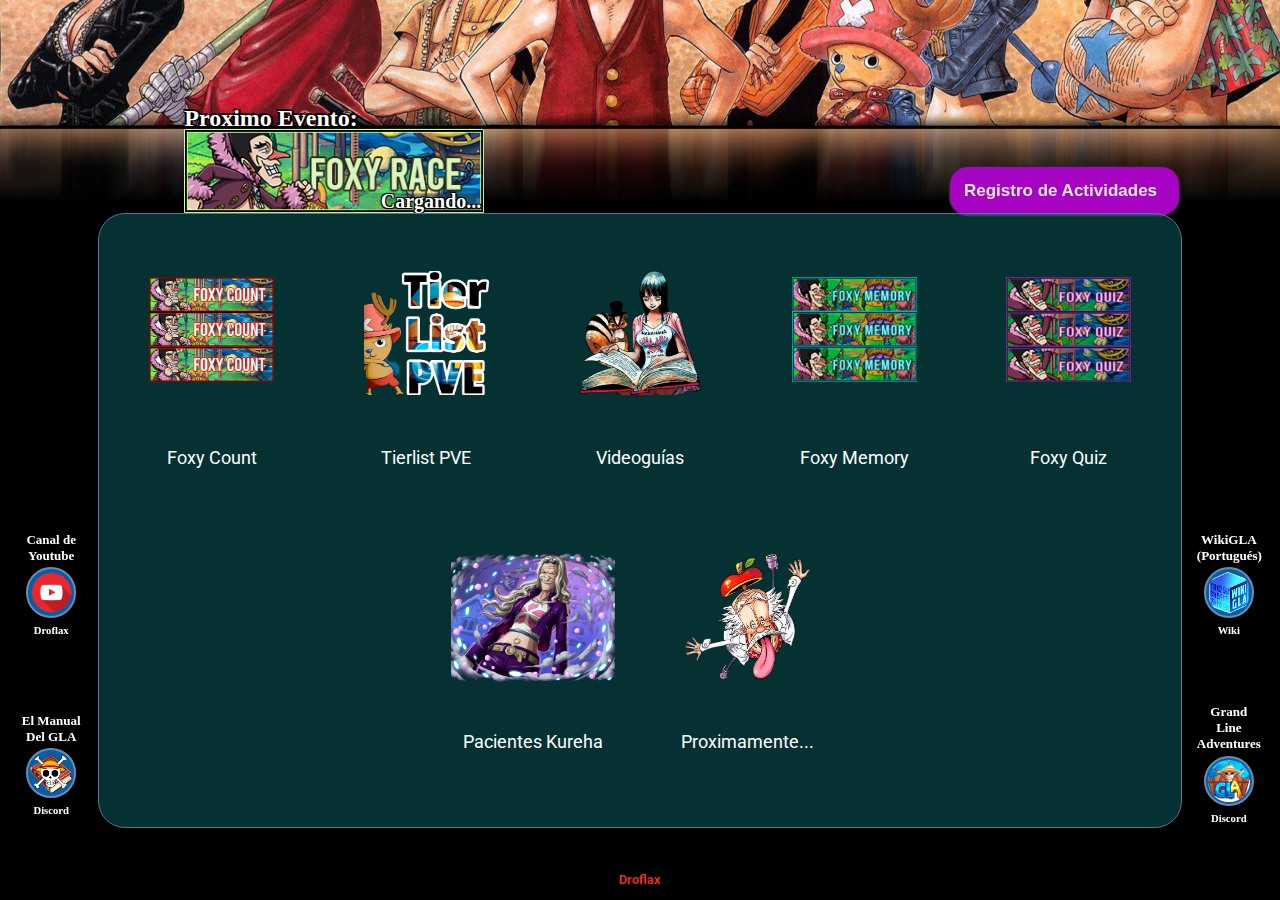
<file: index.html>
<!DOCTYPE html>
<html lang="es">

<head>
    <meta charset="UTF-8">
    <meta name="viewport" content="width=device-width, initial-scale=1.0">
    <title>El Manual del GLA</title>
    <link rel="icon" href="Img/ico.ico" type="image/x-icon">
    <link rel="stylesheet" href="css/index.min.css?v=1.3">
    <link rel="stylesheet" href="https://fonts.googleapis.com/css2?family=Material+Symbols+Sharp:opsz,wght,FILL,GRAD@20..48,100..700,0..1,-50..200" />
</head>

<body>
    <div class="background">
        <div class="event-container">
            <h2 class="event-title">Proximo Evento:</h2>
            <img id="event-image" class="event-image" src="Img/main/Event_race.png" alt="Evento">
            <div id="event-time" class="time-remaining">Cargando...</div>
        </div>

        <!-- Botón para abrir el modal -->
        <button id="registro-actividad">Registro de Actividades</button>

        <div id="overlay" class="overlay" style="display: none;" onclick="cerrarModal()"></div>

        <!-- Modal -->
        <div id="modal-cuentas" class="modal" role="dialog" aria-labelledby="modal-title" aria-hidden="true">
            <div class="modal-content">
                <button class="close"><i class="fa-solid fa-xmark"></i></button>
                <h2 id="modal-title">Cuentas</h2>
                <div id="account-list"></div>
                <button id="add-new-account">Agregar una cuenta</button>
            </div>
        </div>

        <!-- Modal -->
        <div id="modal-registro" class="modal" role="dialog" aria-labelledby="modal-title" aria-hidden="true">
            <div class="modal-content">
                <button class="close2"><i class="fa-solid fa-xmark"></i></button>
                <h2 id="modal-title">Agregar Cuenta</h2>
                <input id="account-name" type="text" placeholder="Nombre de cuenta">
                <div id="account-icons">
                    <p id="select-icon-title">Seleccionar Ícono</p>
                    <img id="selected-icon" src="Img/count/Medals/NoCategory.png" alt="Ícono seleccionado">
                </div>
                <button id="add-account">Agregar Cuenta</button>
            </div>
        </div>
        <div id="image-gallery" style="display: none;"></div>

        <!-- Modal Diamantes-->
        <div id="modal-diamantes" class="modal" role="dialog" aria-labelledby="modal-title" aria-hidden="true">
            <button class="close3"><i class="fa-solid fa-xmark"></i></button>
            <div id="diamante-icons">
                <div class="personaje-diamante" id="kuma">
                    <img id="diamante-icon" src="Img/count/Medals/Kuma.png">
                    <p id="contador">0/5</p>
                    <p id="diamante-title">Kuma</p>
                </div>
                <div class="personaje-diamante" id="boa">
                    <img id="diamante-icon" src="Img/count/Medals/Hancock.png">
                    <p id="contador">0/5</p>
                    <p id="diamante-title">Boa Hancock</p>
                </div>
                <div class="personaje-diamante" id="kizaru">
                    <img id="diamante-icon" src="Img/count/Medals/Kizaru.png">
                    <p id="contador">0/5</p>
                    <p id="diamante-title">Kizaru</p>
                </div>
                <div class="personaje-diamante" id="doflamingo">
                    <img id="diamante-icon" src="Img/count/Medals/Doflamingo.png">
                    <p id="contador">0/5</p>
                    <p id="diamante-title">Doflamingo</p>
                </div>
                <div class="personaje-diamante" id="mihawk">
                    <img id="diamante-icon" src="Img/count/Medals/Mihawk.png">
                    <p id="contador">0/5</p>
                    <p id="diamante-title">Mihawk</p>
                </div>
                <div class="personaje-diamante" id="ivankov">
                    <img id="diamante-icon" src="Img/count/Medals/Ivankov.png">
                    <p id="contador">0/5</p>
                    <p id="diamante-title">Ivankov</p>
                </div>
                <!--div class="personaje-diamante" id="enel">
                    <img id="diamante-icon" src="Img/count/Medals/Enel.png">
                    <p id="contador">0/5</p>
                    <p id="diamante-title">Enel</p>
                </div-->
                <div class="personaje-diamante" id="jinbe">
                    <img id="diamante-icon" src="Img/count/Medals/Jinbe.png">
                    <p id="contador">0/5</p>
                    <p id="diamante-title">Jinbe</p>
                </div>
                <div class="personaje-diamante" id="barbanegra">
                    <img id="diamante-icon" src="Img/count/Medals/Barbanegra.png">
                    <p id="contador">0/5</p>
                    <p id="diamante-title">Barba Negra</p>
                </div>
                <div class="personaje-diamante" id="shanks">
                    <img id="diamante-icon" src="Img/count/Medals/Shanks.png">
                    <p id="contador">0/5</p>
                    <p id="diamante-title">Shanks</p>
                </div>
            </div>
            <div id="oros-icons">
                <div id="personaje-oros">
                    <img id="oros-icon" src="Img/count/Medals/NoCategory.png">
                    <p id="contador-medallas">0/540</p>
                    <p id="oros-title">Random</p>
                    <div class="range">
                        <span class="material-symbols-sharp">expand_circle_down</span>
                        <span class="material-symbols-sharp">expand_circle_up</span>
                    </div>
                    <div class="tier">
                        <img id="star" src="Img/main/stargold.png">
                        <img id="star" src="Img/main/stargold.png">
                        <img id="star" src="Img/main/stargold.png">
                        <img id="star" src="Img/main/stargold.png">
                        <img id="star" src="Img/main/stargold.png">
                    </div>
                </div>
                
            </div>
        </div>


        <!-- Espacio para mostrar detalles de la cuenta seleccionada -->
        <div id="activity-details"></div>
        <button id="btn-agregar-actividad" style="display: none;">Agregar Actividad</button>
        <button id="btn-pj-diamante" style="display: none;">Desbloqueo PJ Diamante</button>

        

        <div class="main">
            <div class="search-bar">
                <a class="cont"  id="foxycount" href="foxycount.html">
                    <p class="title">Foxy Count</p>
                </a>
                <a class="cont"  id="tierlist" href="https://tiermaker.com/list/video-games/tierlist-personajes-pve-gla---manual-del-gla-16207796/4453626">
                    <p class="title">Tierlist PVE</p>
                </a>
                <a class="cont" id="guia" href="https://www.youtube.com/watch?v=PdLmrWxmLEQ&list=PLRXluPURcPVOyUM1NKeBkp0Y49S4CPGu7">
                    <p class="title">Videoguías</p>
                </a>
                <a class="cont" id="foxymemory" href="foxymemory.html">
                    <p class="title">Foxy Memory</p>
                </a>
                <a class="cont" id="foxyquiz" href="foxyquiz.html">
                    <p class="title">Foxy Quiz</p>
                </a>
                <a class="cont" id="kureha" href="kureha.html">
                    <p class="title">Pacientes Kureha</p>
                </a>
                <div class="cont" id="futuro">
                    <p class="title">Proximamente...</p>
                </div>
            </div>
        </div>
    </div>
    <div class="enlaces izq">
        <a class="contEnlaces" href="https://discord.gg/invite/eKZaYBKd3W">
            <h2>El Manual Del GLA</h2>
            <img src="Img/main/MainImages/Icono.png" alt="El Manual del GLA">
            <p>Discord</p>
        </a>
        <a class="contEnlaces" href="https://www.youtube.com/@Droflax/videos">
            <h2>Canal de Youtube</h2>
            <img src="Img/main/MainImages/youtube.png" alt="El Manual del GLA">
            <p>Droflax</p>
        </a>
    </div>
    <div class="enlaces der">
        <a class="contEnlaces" href="https://discord.gg/grandlineadventures">
            <h2>Grand Line Adventures</h2>
            <img src="Img/main/MainImages/GLA.png" alt="El Manual del GLA">
            <p>Discord</p>
        </a>
        <a class="contEnlaces" href="https://wiki.gla.com.br/index.php">
            <h2>WikiGLA (Portugués)</h2>
            <img src="Img/main/MainImages/wiki.png" alt="El Manual del GLA">
            <p>Wiki</p>
        </a>
    </div>
    <a class="firma" href="https://www.youtube.com/@Droflax/videos">
        <p>Droflax</p>
    </a>
</body>
<script src="js/index.min.js"></script>
<script src="js/chars.min.js"></script>
</html>
</file>
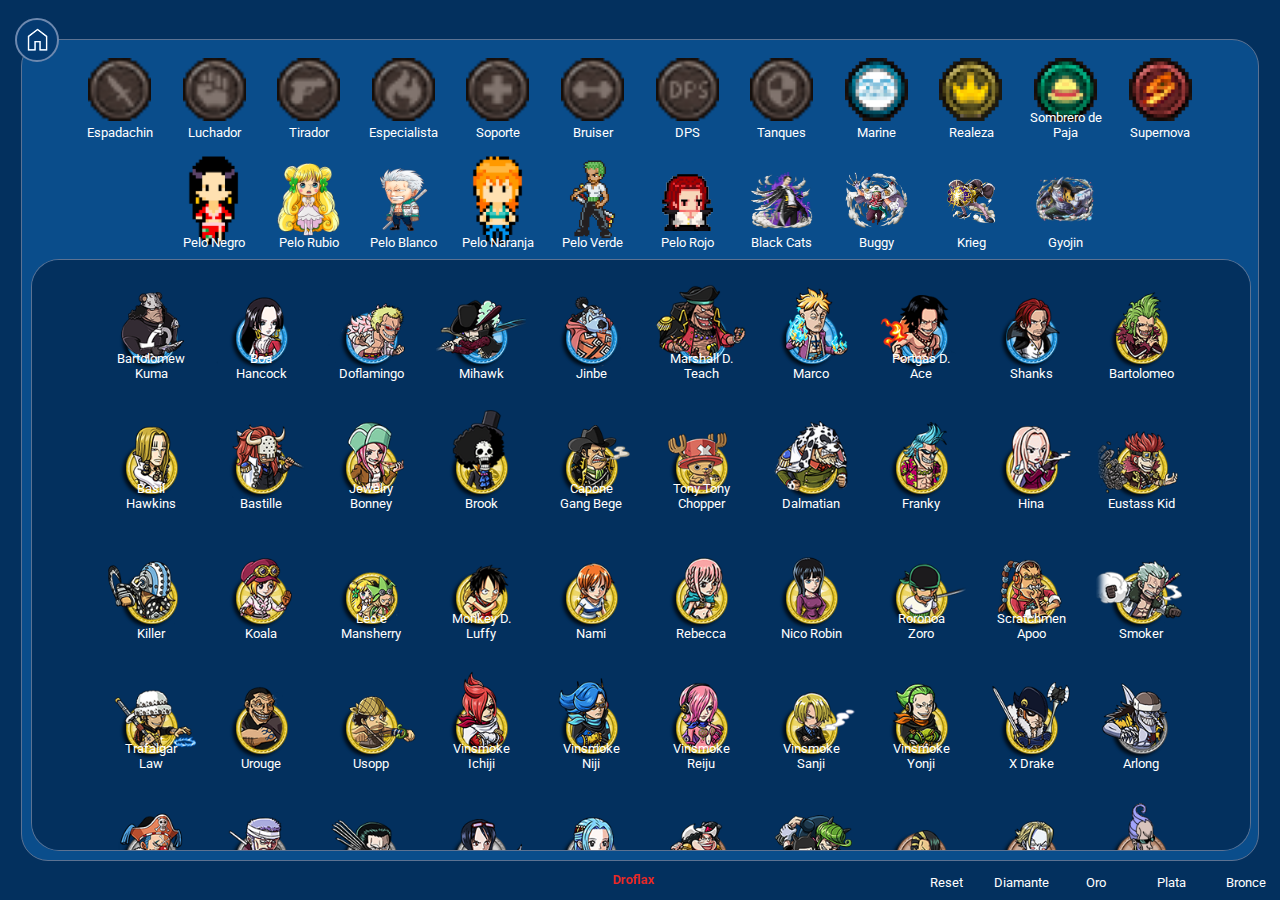
<file: foxycount.html>
<!DOCTYPE html>
<html lang="es">

<head>
    <meta charset="UTF-8">
    <meta name="viewport" content="width=device-width, initial-scale=1.0">
    <title>Foxy Count</title>
    <link rel="icon" href="Img/ico.ico" type="image/x-icon">
    <link rel="stylesheet" href="css/foxycount.min.css?v=1.1">
    <link rel="stylesheet" href="https://fonts.googleapis.com/css2?family=Material+Symbols+Sharp:opsz,wght,FILL,GRAD@20..48,100..700,0..1,-50..200" />
</head>

<body>
    <div class="background">
        <div class="main">
            <div class="rot-bt">
                <span class="material-symbols-sharp" style="color: white;">
                    home
                </span>
            </div>
            <div class="tier-container">
                <div id="reset-button" class="cont" onclick="resetRanges()"><p class="title">Reset</p></div>
                <div class="cont range" id="diamante">
                    <p class="title">Diamante</p>
                </div>
                <div class="cont range" id="oro">
                    <p class="title">Oro</p>
                </div>
                <div class="cont range" id="plata">
                    <p class="title">Plata</p>
                </div>
                <div class="cont range" id="bronce">
                    <p class="title">Bronce</p>
                </div>
            </div>
            <div class="search-bar">
                <div class="cont"  id="espadachin">
                    <p class="title">Espadachin</p>
                </div>
                <div class="cont"  id="luchador">
                    <p class="title">Luchador</p>
                </div>
                <div class="cont" id="tirador">
                    <p class="title">Tirador</p>
                </div>
                <div class="cont" id="especialista">
                    <p class="title">Especialista</p>
                </div>
                <div class="cont"  id="soporte">
                    <p class="title">Soporte</p>
                </div>
                <div class="cont" id="bruiser">
                    <p class="title">Bruiser</p>
                </div>
                <div class="cont"  id="dps">
                    <p class="title">DPS</p>
                </div>
                <div class="cont"  id="tanque">
                    <p class="title">Tanques</p>
                </div>
                <div class="cont"  id="marine">
                    <p class="title">Marine</p>
                </div>
                <div class="cont"  id="realeza">
                    <p class="title">Realeza</p>
                </div>
                <div class="cont"  id="mugiwara">
                    <p class="title">Sombrero de Paja</p>
                </div>
                <div class="cont"  id="supernova">
                    <p class="title">Supernova</p>
                </div>
                <div class="cont"  id="pelonegro">
                    <p class="title">Pelo Negro</p>
                </div>
                <div class="cont"  id="pelorubio">
                    <p class="title">Pelo Rubio</p>
                </div>
                <div class="cont"  id="peloblanco">
                    <p class="title">Pelo Blanco</p>
                </div>
                <div class="cont"  id="pelonaranja">
                    <p class="title">Pelo Naranja</p>
                </div>
                <div class="cont"  id="peloverde">
                    <p class="title">Pelo Verde</p>
                </div>
                <div class="cont"  id="pelorojo">
                    <p class="title">Pelo Rojo</p>
                </div>
                <div class="cont"  id="blackcats">
                    <p class="title">Black Cats</p>
                </div>
                <div class="cont"  id="buggy">
                    <p class="title">Buggy</p>
                </div>
                <div class="cont"  id="armada">
                    <p class="title">Krieg</p>
                </div>
                <div class="cont"  id="gyojin">
                    <p class="title">Gyojin</p>
                </div>
            </div>
            <div class="chars-container">
                <div class="chars">

                </div>
            </div>
        </div>
    </div>
    <div class="firma" onclick="location.href='https://www.youtube.com/@Droflax/videos';">
        <p>Droflax</p>
    </div>
</body>
<script src="js/foxycount.min.js"></script>
</html>
</file>
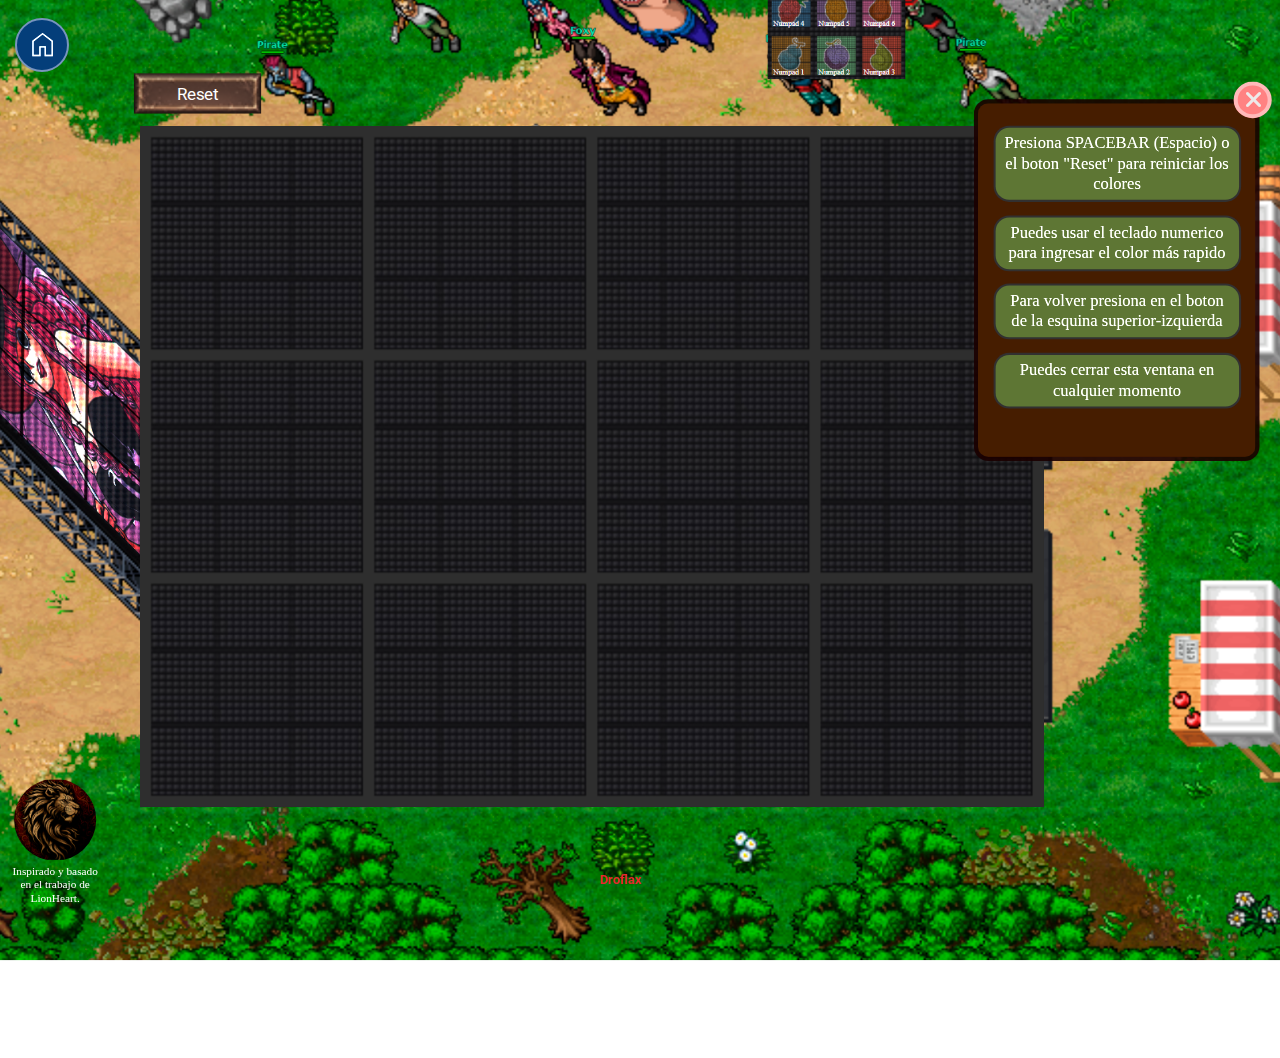
<file: foxymemory.html>
<!DOCTYPE html>
<html lang="en">

<head>
    <meta charset="UTF-8">
    <meta name="viewport" content="width=device-width, initial-scale=1.0">
    <title>Foxy Memory</title>
    <link rel="icon" href="Img/ico.ico" type="image/x-icon">
    <link rel="stylesheet" href="css/foxymemory.min.css?v=1.1">
    <link rel="stylesheet" href="https://fonts.googleapis.com/css2?family=Material+Symbols+Sharp:opsz,wght,FILL,GRAD@20..48,100..700,0..1,-50..200" />
</head>

<body>
    <div class="background">
        <div class="container">
            <div class="rot-bt">
                <span class="material-symbols-sharp" style="color: white;">
                    home
                </span>
            </div>
            <div class="bg-img">
                <img id="reference-img" src="Img/memory/reference.png">
                <div class="main-memory">
                    <div class="main-grid" id="squares-container">
                    </div>
                    <div class="bt-div">
                        <a>Reset</a>
                    </div>
                </div>
                <div class="guide">
                    <button id="close-button"><i class="fa-solid fa-xmark"></i></button>
                    <p>Presiona SPACEBAR (Espacio) o el boton "Reset" para reiniciar los colores</p>
                    <p>Puedes usar el teclado numerico para ingresar el color más rapido</p>
                    <p>Para volver presiona en el boton de la esquina superior-izquierda</p>
                    <p>Puedes cerrar esta ventana en cualquier momento</p>
                </div>
                <a class="lionheart">
                    <img onclick="location.href='https://lionheartgla.github.io/Gla-Database/index.html';" src="Img/main/MainImages/LionHeart.png">
                    <p>Inspirado y basado en el trabajo de LionHeart.</p>
                </a>
            </div>
        </div>
    </div>
    <div class="firma" onclick="location.href='https://www.youtube.com/@Droflax/videos';">
        <p>Droflax</p>
    </div>
    <script src="js/foxymemory.min.js"></script>
</body>

</html>
</file>
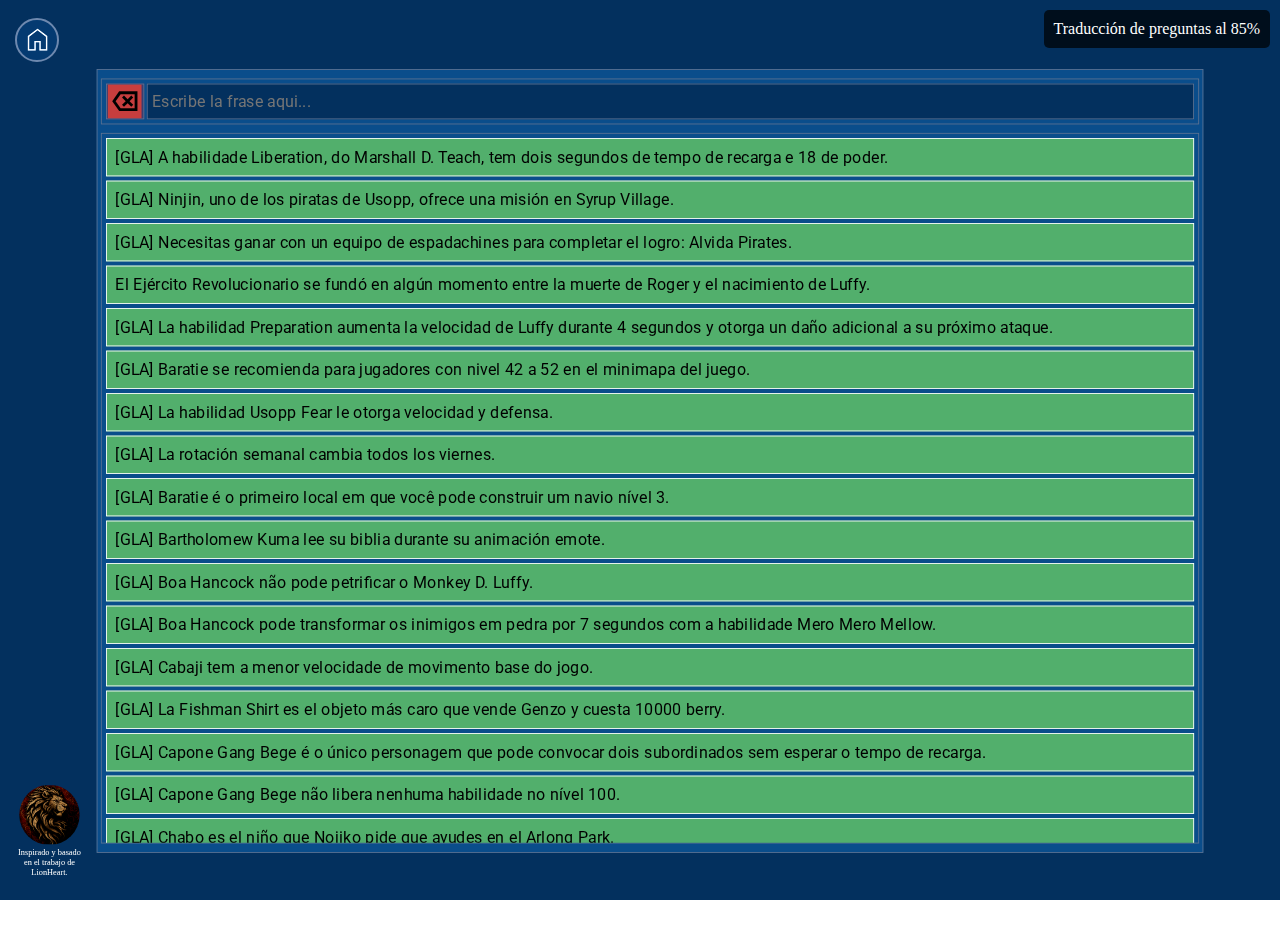
<file: foxyquiz.html>
<!DOCTYPE html>
<html lang="en">

<head>
    <meta charset="UTF-8">
    <meta name="viewport" content="width=device-width, initial-scale=1.0">
    <title>Foxy Quiz</title>
    <link rel="stylesheet" href="css/foxyquiz.min.css?v=1.1">
    <link rel="icon" href="Img/ico.ico" type="image/x-icon">
    <link rel="stylesheet" href="https://fonts.googleapis.com/css2?family=Material+Symbols+Sharp:opsz,wght,FILL,GRAD@20..48,100..700,0..1,-50..200" />
</head>

<body>
    <div class="background">
        <div class="container">
            <div class="rot-bt">
                <span class="material-symbols-sharp" style="color: white;">
                    home
                </span>
            </div>
            <div class="quiz">
                <div class="quiz-input-box">
                    <div class="erase-bt">
                        <span class="material-symbols-sharp backspace">
                            backspace
                        </span>
                    </div>
                    <input class="quiz-input" type="text" placeholder="Escribe la frase aqui...">
                </div>
                <div class="quiz-container">

                </div>
            </div>
            <a class="lionheart">
                <img onclick="location.href='https://lionheartgla.github.io/Gla-Database/index.html';" src="Img/main/MainImages/LionHeart.png">
                <p>Inspirado y basado en el trabajo de LionHeart.</p>
            </a>
        </div>
    </div>
    <div class="firma" onclick="location.href='https://www.youtube.com/@Droflax/videos';">
        <p>Droflax</p>
    </div>
    <script src="js/foxyquiz.min.js?v=1.2"></script>
</body>
</html>
</file>
<file: css/index.min.css>
@import url(https://fonts.googleapis.com/css2?family=Roboto:ital,wght@0,100;0,300;0,400;0,500;0,700;0,900;1,100;1,300;1,400;1,500;1,700;1,900&display=swap);@import url(https://cdnjs.cloudflare.com/ajax/libs/font-awesome/6.0.0-beta3/css/all.min.css);#activity-details,#modal-diamantes{position:fixed;background-color:#633b28;transition:transform .3s,opacity .3s;opacity:0;top:20%;display:flex!important;gap:30px;padding:10px}#btn-agregar-actividad,#btn-pj-diamante{z-index:9999;position:absolute!important}#add-account:hover,#add-new-account:hover,#btn-agregar-actividad:hover,#btn-pj-diamante:hover,#selected-icon:hover{filter:brightness(1.1)}.firma,p#contador{font-weight:bolder}.background,.cont{background-repeat:no-repeat}#oros-title,#star,.cont,.event-image,.event-title,.range span,.time-remaining,p#contador{user-select:none}:root{--background:#03305e;--border:#5c7292;--foreground:#0a4d8b}body,html{width:100svw;height:100svh;margin:0}.background{background-color:#000;width:100%;display:flex;justify-content:center;align-items:center}#activity-details{right:0;width:40%;height:65%;border:2px solid #3f3327;transform:translateX(100%);z-index:9999;border-radius:11px;flex-wrap:wrap;justify-content:space-between;overflow-y:auto;scrollbar-width:thin;scrollbar-color:#888 #f0f0f0}#modal-diamantes{left:0;width:80%;height:80%;border:2px solid #3f3327;transform:translateY(100%);position-area:center;z-index:9999;border-radius:11px;flex-wrap:wrap;max-width:unset;max-height:unset;flex-direction:row}.bordeCont{border:1px solid #fff;border-radius:1vw;background-color:#0d66b9}.contador-left,p#contador,p.contador-medallas{background-color:rgba(0,0,0,.75);text-align:center}#modal-diamantes.show{transform:translateY(-11%);opacity:1}.personaje-diamante{width:6.3vw;position:relative;height:7.709vw}.delete-icon,.modal,.overlay{position:fixed}#personaje-oros{width:5.5vw;position:relative;margin:.4vw;padding-inline:0.35vw;height:7.709vw;margin-block:0.3vw}div#oros-icons{width:80%;display:flex;flex-wrap:wrap;flex-direction:row;justify-content:center;max-height:-webkit-fill-available;overflow-y:auto;align-content:flex-start}#oros-icons::-webkit-scrollbar{width:8px}#oros-icons::-webkit-scrollbar-thumb{background-color:#888;border-radius:4px}#oros-icons::-webkit-scrollbar-thumb:hover{background-color:#555}#diamante-icons{width:16%;border-right:2px solid #bc8f8f;display:flex;flex-wrap:wrap}#diamante-title,#oros-title{text-align:center;margin-block:0}p#contador{position:absolute;bottom:-22%;font-size:1.2vw;position-area:center;width:2vw;border-radius:.5vw}.contador-container{display:flex;align-items:center;justify-content:center}.contador-left{width:25px;z-index:9999;color:#fff;font-size:.8vw;place-self:center;border:1px solid #fff;border-radius:.3vw}.contador-left[type=number]::-webkit-inner-spin-button,.contador-left[type=number]::-webkit-outer-spin-button{-webkit-appearance:none;margin:0}.contador-left[type=number]{-moz-appearance:textfield}p.contador-medallas{position:absolute;bottom:-47%;font-size:.9vw;font-weight:bolder;position-area:center;width:3.7vw;border-radius:.5vw}.range span{cursor:pointer}.personaje-diamante:hover{scale:1.05;cursor:pointer}#activity-details::-webkit-scrollbar{width:4px}.delete-icon{cursor:pointer;translate:-27px -8px;font-size:1vw}.firma,.title{font-family:Roboto,sans-serif;font-size:.8rem}.delete-icon:hover{scale:1.1}#activity-details::-webkit-scrollbar-track{background:#f0f0f0}#activity-details::-webkit-scrollbar-thumb{background:#888;border-radius:3px}#activity-details::-webkit-scrollbar-thumb:hover{background:#555}.activity-item{margin-left:1vw;margin-top:1vw}.activity-item img:hover{cursor:pointer;filter:brightness(1.05)}.activity-item img{width:303px;height:100px;box-shadow:0 0 0 5px #0e0e0e}.account-item.selected{border:2px solid #3498db;box-shadow:inset 0 4px 6px rgba(0,0,0,.1);background-color:#967d61;transform:translateY(2px);transition:.3s}.modal.hidden{display:none}#btn-agregar-actividad{right:9%;bottom:5%!important}#btn-pj-diamante{left:77%;top:11.7%!important;height:3vw}.modal.slide-left{transform:translateX(-66.5%)}.modal.slide-ultraleft{transform:translateX(-235%)}#activity-details.show{transform:translateX(-21.5%);opacity:1}.overlay{top:0;left:0;width:100%;height:100%;background-color:rgba(0,0,0,.6);display:flex;justify-content:center;align-items:center;z-index:1000}.close3{right:-1%!important}#image-gallery{padding:10px;background-color:#1196b4;border:1px solid #ccc;position:absolute;z-index:100000;width:70%;text-align:center;border-radius:50px}#add-account,#add-new-account,#btn-agregar-actividad,#btn-pj-diamante{color:#f0f8ff;font-family:sans-serif;font-size:16px;font-weight:700;text-transform:uppercase;padding:14px 21px;cursor:pointer;border:0;margin-top:.5%;border-radius:50px;transition:.2s linear;-webkit-transition:.2s linear;-moz-transition:.2s linear;position:relative;bottom:0;background:#04a8bf;box-shadow:0 5px 0 #0491a5}#add-account:active,#add-new-account:active,#btn-agregar-actividad:active,#btn-pj-diamante:active{bottom:-5px;box-shadow:0 0 0 #0491a5,inset 0 0 5px rgba(0,0,0,.4)}#image-gallery img:hover,#selected-icon:hover,.account-item:hover{box-shadow:inset 0 4px 6px rgba(0,0,0,.1);background-color:#967d6180}#selected-icon{width:140px;margin:3%}#account-name{font-size:18px}#selected-icon:hover{cursor:pointer;transition:.3s}#image-gallery img{width:90px;border:2px solid transparent}#image-gallery img:hover{border-color:#007bff;transition:.1s}#select-icon-title{margin-bottom:-3px}.modal{display:none;z-index:9999;min-width:16vw;transition:transform .3s,opacity .3s;opacity:1;border:2px solid #3f3327;background-color:#633b28;max-width:38vw;border-radius:11px;top:41%;max-height:65vh;color:#f0f8ff}#account-list,.account-item,.cont,.contEnlaces,.enlaces,.header,.main,.range,.search-bar,.tier{display:flex}.modal-registro .modal{min-width:14vw}.modal-content{padding:20px;text-align:center;border-radius:6px}.close,.close2,.close3{background-color:#ff7676;border:none;color:#fff;padding-block:0.4vw;padding-inline:0.6vw;border-radius:50%;cursor:pointer;position:absolute;right:-3%;top:-3%;box-shadow:0 0 0 3px #ffa9a9}.close2:hover,.close3:hover,.close:hover{scale:1.05;cursor:pointer;filter:brightness(.9)}.close i,.close2 i,.close3 i{font-size:1.4vw}#account-list{margin-top:10px;flex-direction:row;flex-wrap:wrap;justify-content:space-around;width:27vw}.account-item{align-items:center;cursor:pointer;justify-content:space-between;margin-bottom:20px;width:12vw}.account-item:hover{transition:.3s}#registro-actividad{display:inline-block;border-radius:18px;background-color:#b803d9;border:none;color:#fff;font-size:17px;padding:19px;width:241px;transition:.5s;cursor:pointer;margin:5px;position:absolute;right:8%;top:19%;font-weight:600;text-align:left;filter:brightness(.9);box-shadow:0 0 0 1.5px #2d2c2c}#registro-actividad:hover{filter:brightness(1.1);cursor:pointer}#registro-actividad:after{content:'\00bb';position:absolute;opacity:0;top:32%;right:-20px;transition:.5s}#registro-actividad:hover:after{opacity:1;right:9px}.account-item img{width:100px}.ticket-icon{margin-left:auto;cursor:pointer}.trash-icon{cursor:pointer;margin-left:8px}.cont{margin-block:2vh;flex-direction:column;align-items:center;background-position:center;justify-content:flex-end;height:26vh;width:12.8vw;background-size:76%;margin-inline:0.7vw;margin:2%;background-position-y:33%}.cont:hover{transform:scale(1.05);cursor:pointer}.contEnlaces:hover,.firma:hover{transform:scale(1.1)}.search-bar{flex-wrap:wrap;align-items:center;justify-content:center;gap:10px}.cont p{font-size:1.4rem}.main{background-color:#0c818760;width:83%;height:67%;margin-bottom:-11%;margin-right:0;border:1px solid var(--border);border-radius:3vh;flex-direction:column;padding:0 10px 10px;gap:10px;z-index:999}.header{position:absolute;height:88%;width:100%;top:-22.2%;z-index:99;align-items:center;flex-direction:column}.tier{justify-content:center}.range{position:absolute;position-area:center;bottom:-47%;width:-webkit-fill-available;justify-content:space-between}#star{width:1vw;height:1vw;margin-top:.1vw}.header img{max-width:100%;max-height:100%;object-fit:fill}.title{color:#fff;margin:0;text-align:center}.firma{position:fixed;color:#eb2929;bottom:0;width:100%;text-align-last:center;cursor:pointer}.event-title,.time-remaining{color:#fff;position:absolute}#foxycount{background-image:url('../Img/main/MainImages/foxycount.png')}#foxymemory{background-image:url('../Img/main/MainImages/foxymemory.png')}#foxyquiz{background-image:url('../Img/main/MainImages/foxyquiz.png')}#tierlist{background-image:url('../Img/main/MainImages/tierlist.png')}#guia{background-image:url('../Img/main/MainImages/guia.png')}#kureha{background-image:url('../Img/main/MainImages/kureha.png');background-size:118%}#futuro{background-image:url('../Img/main/MainImages/futuro.png')}.enlaces{bottom:4%;width:5%;height:52%;z-index:999;flex-direction:column-reverse;position:absolute}.izq{left:1.5%}.der{right:1.5%}.contEnlaces{position:relative;left:0;text-align:center;margin:18% 2% 2%;height:32%;width:75%;filter:brightness(1.2);flex-direction:column;align-items:center;justify-content:center;align-self:center}.contEnlaces:hover{cursor:pointer}.contEnlaces h2{color:#faebd7;font-size:.85em;margin-bottom:21%;width:5vw}.contEnlaces img{width:90%;height:90%;margin:-13% -8% -8%;border:2px solid #5c7292;padding:4%;border-radius:100%;background-color:#007effa1}.contEnlaces p{color:#faebd7;font-weight:700;font-size:.9em;margin-top:15%}a{text-decoration:none}.background{background-image:url('../Img/main/header.jpg');background-size:100%;background-position-y:-178%;height:100%}.event-container{position:absolute;display:flex;text-align:center;left:14.5%;top:17.9%}.event-image{max-width:300px;height:84.38px}.time-remaining{bottom:0;font-size:20px;font-weight:700;border-radius:5px;right:3px;text-shadow:1px 1px 0 #000,-1px -1px 0 #000,1px -1px 0 #000,-1px 1px 0 #000}.event-title{top:-44px;text-shadow:2px 1px 0 #000,-2px -2px 0 #000,2px -1px 0 #000,-1px 1px 0 #000}[type=checkbox]{width:2rem;height:2rem;color:#1e90ff;vertical-align:middle;-webkit-appearance:none;background:#fff;border:0;outline:0;flex-grow:0;border-radius:50%;transition:background .3s;cursor:pointer;translate:6px -47px}[type=checkbox]::before{content:"";color:transparent;display:block;width:inherit;height:inherit;border-radius:inherit;border:0;background-color:transparent;background-size:contain;box-shadow:inset 0 0 0 1px #ccd3d8}[type=checkbox]:checked{background-color:currentcolor}[type=checkbox]:checked::before{box-shadow:none;background-image:url("data:image/svg+xml,%3Csvg xmlns='http://www.w3.org/2000/svg' width='24' height='24' viewBox='0 0 24 24'%3E %3Cpath d='M15.88 8.29L10 14.17l-1.88-1.88a.996.996 0 1 0-1.41 1.41l2.59 2.59c.39.39 1.02.39 1.41 0L17.3 9.7a.996.996 0 0 0 0-1.41c-.39-.39-1.03-.39-1.42 0z' fill='%23fff'/%3E %3C/svg%3E")}[type=checkbox]:hover{filter:brightness(1.15)}@media screen and (max-width:1366px){#activity-details,.modal{background-color:#633b28;transition:transform .3s,opacity .3s;z-index:9999}.contEnlaces{font-size:.74rem;height:33%;width:75%}.background{background-size:100%;background-position-y:-77%}.enlaces{height:32%;margin-bottom:4%;justify-content:space-between}.cont{margin:1.9%}.cont p{font-size:1.1rem}.event-container{left:14.4%;top:14.3%}#registro-actividad{display:inline-block;border-radius:18px;background-color:#b803d9;border:none;color:#fff;font-size:17px;padding:14px;width:229px;transition:.5s;cursor:pointer;margin:5px;position:absolute;right:7.5%;top:18%;font-weight:600;text-align:left;filter:brightness(.9);box-shadow:0 0 0 1.5px #2d2c2c}#registro-actividad:after{content:'\00bb';position:absolute;opacity:0;top:29%;right:-20px;transition:.5s}#registro-actividad:hover:after{opacity:1;right:5px}#account-list{margin-top:10px;display:flex;flex-direction:row;flex-wrap:wrap;justify-content:space-between;width:32vw}.modal.slide-left{transform:translateX(-86.5%)}.account-item{display:flex;align-items:center;cursor:pointer;justify-content:space-between;margin-bottom:20px;width:15.5vw}.modal{display:none;position:fixed;min-width:16vw;opacity:1;border:2px solid #3f3327;max-width:38vw;border-radius:11px;top:38%;max-height:65vh;color:#f0f8ff}#image-gallery{padding:10px;background-color:#1196b4;border:1px solid #ccc;position:absolute;z-index:100000;width:70%;height:75%;overflow:auto;text-align:center;border-radius:50px}.close,.close2{background-color:#ff7676;border:none;color:#fff;padding-block:0.4vw;padding-inline:0.7vw;border-radius:50%;cursor:pointer;position:absolute;right:-4%;top:-6%;box-shadow:0 0 0 3px #ffa9a9}.close i,.close2 i{font-size:1.8vw}#activity-details{position:fixed;right:0;width:55%;height:65%;border:2px solid #3f3327;transform:translateX(100%);opacity:0;border-radius:20px;top:18%;display:flex!important;flex-wrap:wrap;justify-content:space-between;padding:10px;gap:30px;overflow-y:auto;scrollbar-width:thin;scrollbar-color:#888 #f0f0f0}#activity-details.show{transform:translateX(-5.5%);opacity:1}#btn-agregar-actividad{z-index:9999;position:absolute!important;right:3.5%;bottom:5%!important}.contEnlaces h2{color:#faebd7;font-size:1.1em;margin-bottom:21%}.contEnlaces img{width:89%;height:9vh;margin:-13% -8% 0;border:2px solid #5c7292;padding:4%;border-radius:100%;background-color:#007effa1}.delete-icon{cursor:pointer;position:fixed;translate:-26px -7px;font-size:1.4vw}}@media (max-width:768px){#activity-details,#image-gallery{padding:10px;height:65%;position:fixed}.enlaces{margin-bottom:3%;justify-content:space-between;flex-direction:row;position:absolute;height:23%;width:47%;max-width:48%}.der{right:1%}.izq{left:1%}.header img{max-width:none;max-height:none}.main{width:100%;height:43%;margin-bottom:-12%;margin-right:0;border:1px solid var(--border);border-radius:unset;display:flex;flex-direction:column;padding:5px;gap:10px;z-index:999}.cont{height:146%;width:27%;background-position-y:12%;background-size:78%}.cont p{font-size:.83rem}.background{background-size:250%;background-position-y:-17%;background-position-x:50%}.contEnlaces{width:42%;font-size:.54rem;height:44%}.contEnlaces h2{width:unset}.event-container{justify-content:center;left:unset;top:12.3%}#registro-actividad{display:inline-block;border-radius:18px;background-color:#b803d9;border:none;color:#fff;font-size:14px;padding:15px;width:191px;transition:.5s;cursor:pointer;margin:5px;position:absolute;right:24%;top:23.1%;font-weight:600;text-align:left;filter:brightness(.9);box-shadow:0 0 0 1.5px #2d2c2c}.modal{max-width:72vw;border-radius:20px;top:33%;max-height:75vh}.close,.close2{padding-block:1.4vw;padding-inline:2.4vw;right:-5%;top:-5%}#account-list{margin-top:10px;display:flex;flex-direction:column;flex-wrap:wrap;width:59vw;align-content:space-between;justify-content:space-around}.account-item{display:flex;align-items:center;cursor:pointer;justify-content:space-between;margin-bottom:20px;width:58vw}.modal.slide-left{transform:translateX(-140%)}#activity-details.show{transform:translateX(-2%);opacity:1}#activity-details{right:0;width:90%;border:2px solid #3f3327;background-color:#633b28;transition:transform .3s,opacity .3s;transform:translateX(100%);opacity:0;z-index:9999;border-radius:20px;top:20%;display:flex!important;flex-wrap:wrap;justify-content:space-between;gap:30px;overflow-y:auto;scrollbar-width:thin;scrollbar-color:#888 #f0f0f0}.close i,.close2 i{font-size:6.4vw}.modal.slide-left .close{transform:translate(89vw,-14vh);scale:1.2}#image-gallery{background-color:#1196b4;border:1px solid #ccc;z-index:100000;width:83%;text-align:center;border-radius:50px;overflow:auto}#image-gallery img{width:61px!important}.delete-icon{cursor:pointer;position:fixed;translate:-28px -6px;font-size:5.4vw}}@media only screen and (min-width:1280px) and (max-width:1280px) and (min-height:1024px) and (max-height:1024px){.background,.cont{background-size:100%}.enlaces{height:25%;margin-bottom:3%;justify-content:space-between}.delete-icon{cursor:pointer;position:fixed;translate:-27px 70px;font-size:1.4vw}.background{background-position-y:-29%;background-image:linear-gradient(rgb(0 0 0 / 12%),rgb(0 0 0 / 57%)),url(../Img/main/header.jpg)}.main{margin-bottom:-17%;justify-content:center}#registro-actividad{top:20.8%}.event-container{left:9.4%;top:17.9%}.cont{background-position-y:45%}.modal.slide-left{transform:translateX(-89.5%)}#activity-details.show{transform:translateX(-5.5%);opacity:1}#activity-details{width:55%;height:65%;justify-content:center;top:14%}.close i,.close2 i{font-size:3vw}.activity-item img{width:275px;height:90px;box-shadow:0 0 0 5px #0e0e0e}.close,.close2{background-color:#ff7676;border:none;color:#fff;padding-block:0.4vw;padding-inline:0.9vw;border-radius:50%;cursor:pointer;position:absolute;right:-5%;top:-6%;box-shadow:0 0 0 3px #ffa9a9}.modal{z-index:9999;min-width:26vw;transition:transform .3s,opacity .3s;opacity:1;border:2px solid #3f3327;background-color:#633b28;max-width:32.5vw;border-radius:20px;top:29%;max-height:65vh;color:#f0f8ff}#account-list{margin-top:10px;display:flex;flex-direction:row;flex-wrap:wrap;justify-content:center;width:30vw}#image-gallery img{width:100px}#select-icon-title{margin-bottom:-3px;font-size:1.6vw}#selected-icon{width:180px;margin:3%}#modal-title{font-size:2.2vw}#account-name{font-size:22px}.account-item{display:flex;align-items:center;cursor:pointer;justify-content:space-between;margin-bottom:20px;width:25.5vw}#image-gallery{border-radius:unset}.contEnlaces h2{width:6vw}}@media (min-width:2560px){.firma{position:fixed;color:#eb2929;font-family:Roboto,sans-serif;bottom:0;width:5%;left:47%;text-align-last:center;font-size:.9vw;font-weight:900;cursor:pointer}.background{background-position-y:-77%}.event-container{top:19.6%;scale:2.1}#registro-actividad{scale:2.1;right:11.3%;top:20.5%;transition:unset}.enlaces{bottom:13%;width:5%;height:38%;scale:1.4;display:flex;z-index:999;flex-direction:column-reverse;position:absolute}.contEnlaces h2{color:#faebd7;font-size:.65vw;margin-bottom:21%;width:5vw}.contEnlaces p{color:#faebd7;font-weight:700;font-size:.6vw;margin-top:15%}.cont p{font-size:1.25vw}#registro-actividad:after{transition:unset;top:31%}#modal-title{font-size:1.5vw;margin-top:.6vw}#add-account,#add-new-account,#btn-agregar-actividad{font-size:.8vw;padding:31px 41px}#account-name{font-size:1.2vw}#select-icon-title{margin-bottom:-3px;font-size:1vw}#selected-icon{width:300px!important;margin-bottom:4%}#image-gallery img{width:228px;border:2px solid transparent}.modal{border-radius:50px}#image-gallery{padding:10px;background-color:#1196b4;border:1px solid #ccc;position:absolute;z-index:100000;width:80%;text-align:center;border-radius:50px}.modal-content{padding:50px}.account-item{margin-bottom:2vw;width:12vw;font-size:1vw}.account-item img{width:165px}.activity-item img{width:640px;height:200px;box-shadow:0 0 0 5px #0e0e0e}[type=checkbox]{width:3rem;height:3rem;translate:25px -95px}.delete-icon{cursor:pointer;position:fixed;translate:-30px -8px;font-size:1.05vw}#activity-details{padding-right:50px;border-radius:1vw}#activity-details.show{transform:translateX(-19.5%);opacity:1}}
</file>
<file: css/foxycount.min.css>
@import url(https://fonts.googleapis.com/css2?family=Roboto:ital,wght@0,100;0,300;0,400;0,500;0,700;0,900;1,100;1,300;1,400;1,500;1,700;1,900&display=swap);.char,.cont,.tier-container .cont{background-repeat:no-repeat;background-position:center;user-select:none}.char,.firma,.title{font-family:Roboto,sans-serif;font-size:.8rem}.char,.cont,.rot-bt{user-select:none}.firma,.rot-bt:hover,.tier-container .cont:hover{cursor:pointer}:root{--background:#03305e;--border:#5c7292;--foreground:#0a4d8b}body,html{width:100svw;height:100svh;margin:0}.background{background-color:var(--background);width:100%;height:100%;display:flex;justify-content:center;align-items:center}.tier-container{position:absolute;right:2%;bottom:10px;display:flex;flex-direction:row;width:20vw;justify-content:space-between}.tier-container .cont{display:flex;flex-direction:column;align-items:center;justify-content:flex-end;height:17px;width:80px;background-size:75%}.char,.main{flex-direction:column}.main{background-color:var(--foreground);width:95%;height:90%;border:1px solid var(--border);border-radius:3vh;display:flex;padding:0 10px 10px;gap:10px}.chars,.chars-container{width:100%;display:flex}.search-bar{display:flex;flex-wrap:wrap;align-items:center;justify-content:center;gap:10px}.search-bar>div:hover{transform:scale(90%);cursor:pointer}.chars-container{height:100%;background-color:var(--background);overflow-y:scroll;box-shadow:0 0 0 1px var(--border);border-radius:3vh;padding:1px}.chars-container::-webkit-scrollbar{width:1vw}.chars-container::-webkit-scrollbar-track{background:var(--background)}.chars-container::-webkit-scrollbar-thumb{background-color:var(--foreground);border-radius:3vh;border:3px solid var(--background)}.chars{height:fit-content;grid-template-columns:repeat(auto-fit,90px);padding:10px;gap:20px;margin-left:10px;justify-content:center;flex-wrap:wrap;flex-direction:row}.char{display:flex;align-items:center;color:#fff;height:110px;width:90px;background-size:contain;justify-content:flex-end}.cont{display:flex;flex-direction:column;align-items:center;justify-content:flex-end;height:130px;width:110px;background-size:75%}#espadachin{background-image:url('../Img/count/Class/Espadachin.png')}#luchador{background-image:url('../Img/count/Class/Luchador.png')}#tirador{background-image:url('../Img/count/Class/Tirador.png')}#especialista{background-image:url('../Img/count/Class/Especialista.png')}#soporte{background-image:url('../Img/count/Class/Soporte.png')}#bruiser{background-image:url('../Img/count/Class/Bruiser.png')}#dps{background-image:url('../Img/count/Class/DPS.png')}#tanque{background-image:url('../Img/count/Class/Tanque.png')}#marine{background-image:url('../Img/count/Class/Marina.png')}#realeza{background-image:url('../Img/count/Class/Realeza.png')}#mugiwara{background-image:url('../Img/count/Class/Mugiwara.png')}#supernova{background-image:url('../Img/count/Class/Supernova.png')}#pelonegro{background-image:url('../Img/count/Hair/PeloNegro.png')}#pelorubio{background-image:url('../Img/count/Hair/PeloRubio.png')}#peloblanco{background-image:url('../Img/count/Hair/PeloBlanco.png')}#pelonaranja{background-image:url('../Img/count/Hair/PeloNaranja.png')}#peloverde{background-image:url('../Img/count/Hair/PeloVerde.png')}#pelorojo{background-image:url('../Img/count/Hair/PeloRojo.gif')}#blackcats{background-image:url('../Img/count/Crew/BlackCats.png')}#buggy{background-image:url('../Img/count/Crew/Buggy.png')}#armada{background-image:url('../Img/count/Crew/Armada.png')}#gyojin{background-image:url('../Img/count/Crew/Gyojin.png')}.title{color:#fff;margin:0;width:75px;text-align:center}.firma{position:fixed;color:#eb2929;bottom:0;width:5%;left:47%;text-align-last:center;font-weight:bolder}.rot-bt{position:absolute;left:0;top:.3%;margin:1.2%;background-color:#03305e;height:40px;width:40px;display:flex;align-items:center;justify-content:center;filter:brightness(1.2);border:2px solid #5c7292;border-radius:100%;flex-direction:column}.rot-bt span{font-weight:200;font-style:normal;font-size:207%;opacity:90%}.rot-bt:hover{filter:brightness(2)}.bordeCont{border:1px solid #fff;border-radius:1vw;background-color:#0d66b9}@media screen and (max-width:1366px){.cont{height:100px;width:84.62px}.tier-container{right:9%}}@media (max-width:768px){.firma,.main,.tier-container{position:absolute}.chars,.main{display:flex}.main{width:100%;height:95%;border:1px solid var(--border);border-radius:unset;flex-direction:column;padding:unset;padding-top:unset;gap:10px;top:0}.rot-bt{z-index:7;left:0;top:0}.search-bar{margin-top:11%}.cont{background-size:50%;height:10vh;width:17%;margin-top:-6%}.chars{padding:10px;margin-left:1px;width:100%;height:fit-content;grid-template-columns:repeat(auto-fit,90px);gap:5px;justify-content:center;flex-wrap:wrap;flex-direction:row}.char,.title{width:60px}.char{height:104px}.chars-container{padding:unset;border-radius:2vh}.chars-container::-webkit-scrollbar{width:inherit}.firma{color:#eb2929;font-family:Roboto,sans-serif;bottom:0;width:5%;left:4%;text-align-last:center;font-size:.8rem;font-weight:bolder;cursor:pointer}.tier-container{right:57%;bottom:-3.5%;display:flex;flex-direction:row;width:20vw;justify-content:space-between}body,html{height:100.3svh}}@media only screen and (min-width:1280px) and (max-width:1280px) and (min-height:1024px) and (max-height:1024px){.tier-container{right:13%;bottom:1.4%}}@media (min-width:2560px){.firma,.title{font-family:Roboto,sans-serif}.rot-bt span{font-size:2.5vw}.rot-bt{height:110px;width:110px}.cont{display:flex;flex-direction:column;align-items:center;background-repeat:no-repeat;background-position:center;justify-content:flex-end;user-select:none;height:250px;width:200px}.title{color:#fff;font-size:.75vw;margin:0;width:6vw;text-align:center}.char{height:280px;width:230px}.firma{position:fixed;color:#eb2929;bottom:0;width:5%;left:47%;text-align-last:center;font-size:.9vw;font-weight:900;cursor:pointer}.tier-container{position:absolute;right:3%;bottom:30px;display:flex;flex-direction:row;width:25vw;justify-content:space-between}.tier-container div p{font-size:.85vw}.tier-container .cont{height:45px;width:170px}}
</file>
<file: css/foxymemory.min.css>
@import url(https://fonts.googleapis.com/css2?family=Roboto:ital,wght@0,100;0,300;0,400;0,500;0,700;0,900;1,100;1,300;1,400;1,500;1,700;1,900&display=swap);@import url(https://cdnjs.cloudflare.com/ajax/libs/font-awesome/6.0.0-beta3/css/all.min.css);.background,.bg-img,.container,body,html{width:100%;height:100%}.bg-img,.bt-div{background-repeat:no-repeat}:root{--background-color:#241a15;--grid-color:#2e2e2e;--backgroundT:#281c14;--backgroundTh:#20140c}body,html{margin:0;padding:0;user-select:none;overflow:hidden}.container{display:flex;flex-direction:column;align-items:center}.background,.bt-div{display:flex;align-items:center}.background{background-color:var(--background-color);justify-content:center;flex-direction:column}#reference-img{position:absolute;top:11%;left:59.66%;scale:0.75}.bg-img{display:flex;position:absolute;background-image:url('../Img/memory/background.png');background-size:contain;background-position:center;justify-content:center;align-items:center;scale:1.3;z-index:0;top:1.5%;left:-1%}.bt-div,.square{background-size:cover}.main-memory{display:flex;background-color:var(--grid-color);width:fit-content;height:fit-content;padding:10px;position:relative;scale:0.58;left:3px;top:22px}.bt-div{background-image:url("../Img/memory/button.png");width:120px;height:38px;justify-content:center;font-family:roboto;user-select:none;color:#fff;margin-bottom:10px;position:absolute;top:-50px;left:-6px}.bt-div:hover{filter:brightness(1.2);cursor:pointer}.color:hover,.guide{filter:brightness(1.1)}.main-grid{display:grid;gap:10px;grid-template-columns:repeat(4,200px);grid-template-rows:repeat(3,200px)}.square,.square:hover .color-bt{display:flex}.square{background-image:url("../Img/memory/black.png");height:200px;width:200px;align-items:center;justify-content:center}.color-container{position:relative;display:inline-block}#close-button,.guide,.numpad-text{position:absolute}#close-button{background-color:#ff7676;border:none;color:#d6d6d6;padding-block:0.8%;padding-inline:2.7%;border-radius:50%;right:-4.5%;top:-5%;box-shadow:0 0 0 3px #ffa9a9}#close-button:hover{scale:1.15;cursor:pointer}.hidden{display:none!important}#close-button i{font-size:1.4vw;pointer-events:none}.guide{right:12.5%;top:24%;background-color:#401a00;background-image:url(https://www.transparenttextures.com/patterns/wood-pattern.png);color:#fff;padding:5px 6px;height:15vw;width:13vw;border-radius:.6vw;box-shadow:0 0 0 3px #180000e8}.guide p{margin-inline:0.5vw;margin-block:1vw;text-align:center;background:#556b2f;border-radius:10px;padding-inline:4px;padding-block:4px;box-shadow:0 0 0 1.5px #2d2c2c}.numpad-text{bottom:2px;left:0;font-size:9.5px;color:#fff;padding:1px 2px;border-radius:3px}.color-bt{display:none;flex-wrap:wrap;gap:8px;height:fit-content;width:166px}.color,.rot-bt{height:50px;user-select:none}.color{width:50px}.color:hover{cursor:pointer;scale:1.1}.firma{position:fixed;color:#eb2929;font-family:Roboto,sans-serif;bottom:0;width:5%;left:46%;text-align-last:center;font-size:.8rem;font-weight:bolder;cursor:pointer}.lionheart,.rot-bt{position:absolute;display:flex}.rot-bt{left:0;top:.3%;margin:1.2%;background-color:#03305e;width:50px;align-items:center;justify-content:center;filter:brightness(1.2);border:2px solid #5c7292;border-radius:100%;flex-direction:column;z-index:9;filter:brightness(1.3)}.rot-bt span{font-weight:200;font-style:normal;font-size:220%;opacity:90%}.rot-bt:hover{cursor:pointer;filter:brightness(2)}.lionheart{width:10.7%;scale:0.5;left:10.5%;bottom:6%;flex-direction:column}.lionheart img{clip-path:circle(50% at 50% 50%);width:90%;align-self:center}.lionheart img:hover{scale:1.03}.lionheart p{color:#fff;font-size:1.3vw;text-align:center;margin-top:.5vw}@media screen and (max-width:1366px){#reference-img,.bg-img,.guide{position:absolute}.bg-img{display:flex;width:100%;height:100%;background-image:url(../Img/memory/background.png);background-size:contain;background-repeat:no-repeat;background-position:center;justify-content:center;align-items:center;scale:1.36;z-index:0;top:-.5%;left:-4%}.lionheart{left:14%}.guide{right:11.7%;font-size:.95vw;top:22%;background-color:#401a00;background-image:url(https://www.transparenttextures.com/patterns/wood-pattern.png);filter:brightness(1.1);color:#fff;padding:5px 6px;height:19.5vw;width:15vw;border-radius:.6vw;box-shadow:0 0 0 3px #180000e8}.main-memory{left:2px;top:15px}#reference-img{top:9%;left:57%;scale:0.55}}@media only screen and (min-width:1280px) and (max-width:1280px) and (min-height:1024px) and (max-height:1024px){#close-button,.bg-img,.guide{position:absolute}.lionheart{display:none}.bg-img{display:flex;width:100%;height:100%;background-image:url(../Img/memory/background.png);background-size:contain;background-repeat:no-repeat;background-position:center;justify-content:center;align-items:center;scale:1.26;z-index:0;top:-3.5%;left:3%;transition:scale .3s}.guide{top:78%;right:10%;background-color:#401a00;background-image:url(https://www.transparenttextures.com/patterns/wood-pattern.png);filter:brightness(1.1);color:#fff;padding:5px 6px;height:15.5vw;width:82vw;border-radius:.6vw;box-shadow:0 0 0 3px #180000e8;display:flex}.guide p{margin-inline:2vw;margin-block:2vw;text-align:center;width:13vw;height:6vw;place-content:center;background:#556b2f;border-radius:10px;padding-inline:4px;padding-block:4px;box-shadow:0 0 0 1.5px #2d2c2c}.guide p:first-of-type{margin-inline-start:6vw}#close-button{background-color:#ff7676;border:none;color:#d6d6d6;padding-block:0.8%;padding-inline:1.2%;border-radius:50%;right:3.5%;top:-16%;box-shadow:0 0 0 3px #ffa9a9}#close-button i{font-size:2vw;pointer-events:none}.main-memory{display:flex;background-color:var(--grid-color);width:fit-content;height:fit-content;padding:10px;position:relative;scale:0.369;left:3px;top:22px}}@media (min-width:2560px){.firma{position:fixed;color:#eb2929;font-family:Roboto,sans-serif;bottom:0;width:5%;left:47%;text-align-last:center;font-size:.9vw;font-weight:900;cursor:pointer}.guide p{margin-inline:0.5vw;margin-block:1vw;text-align:center;font-size:.8vw;background:#556b2f;border-radius:10px;padding-inline:8px;padding-block:8px;box-shadow:0 0 0 1.5px #2d2c2c}.main-memory{display:flex;background-color:var(--grid-color);width:fit-content;height:fit-content;padding:10px;position:relative;scale:0.58;left:5px;top:50px}.rot-bt span{font-size:2.5vw}.rot-bt{height:110px;width:110px}.guide{position:absolute;right:12%;top:24%}}
</file>
<file: css/foxyquiz.min.css>
@import url(https://fonts.googleapis.com/css2?family=Roboto:ital,wght@0,100;0,300;0,400;0,500;0,700;0,900;1,100;1,300;1,400;1,500;1,700;1,900&display=swap);.background,.container,.quiz,body,html{height:100%;width:100%}.erase-bt,.rot-bt,body,html{user-select:none}.background,.container,.erase-bt,.lionheart,.quiz,.quiz-container,.rot-bt{display:flex}:root{--background-color:#03305e;--backgroundT:#0a4d8b}body,html{margin:0;padding:0;overflow:hidden}.container{flex-direction:column;align-items:center}.background{background-color:var(--background-color);align-items:center;justify-content:center;flex-direction:column}.quiz{background-color:var(--backgroundT);border:1px solid #5c7292;left:.8%;padding:10px;scale:0.85;bottom:00%;position:relative;flex-direction:column;align-items:center;justify-content:center}.quiz-container,.quiz-input,.quiz-input-box{border:1px solid #5c7292;padding:5px}#langPercentage,.lionheart,.rot-bt{position:absolute}.quiz-input-box{display:flex;width:100%;gap:3px}.quiz-input{background-color:var(--background-color);height:30px;color:#fff;font-size:1.2rem;font-family:roboto;width:100%}.quiz-input:focus{outline:#6b5547 solid 2px}.erase-bt{width:45px;border:1px solid #5c7292;background-color:rgba(255,0,0,.2);justify-content:center;align-items:center}.erase-bt:hover{cursor:pointer;filter:brightness(1.4);scale:1.1}.backspace{scale:1.65;background-color:#c73e3e;margin-right:0}.quiz-container{font-size:1.2rem;height:100%;width:100%;margin-top:10px;overflow-y:scroll;flex-direction:column;gap:5px}.false,.true{padding:10px;font-family:roboto;border:1px solid #fff}.true{background-color:rgba(100,200,100,.8)}.false{background-color:rgb(255 120 120 / 80%)}.rot-bt{left:0;top:.3%;margin:1.2%;background-color:#03305e;height:40px;width:40px;align-items:center;justify-content:center;filter:brightness(1.2);border:2px solid #5c7292;border-radius:100%;flex-direction:column}.rot-bt span{font-weight:200;font-style:normal;font-size:207%;opacity:90%}.rot-bt:hover{cursor:pointer;filter:brightness(2)}.lionheart{width:10.7%;scale:0.5;left:-1.5%;bottom:-4%;flex-direction:column}.lionheart img{clip-path:circle(50% at 50% 50%);width:90%;align-self:center}.lionheart img:hover{scale:1.03}.lionheart p{color:#fff;font-size:1.3vw;text-align:center;margin-top:.5vw}#langPercentage{top:10px;right:10px;padding:10px;background-color:rgba(0,0,0,.7);color:#fff;border-radius:5px;font-size:16px}@media (min-width:2560px){.erase-bt,.quiz-input{border:1px solid #5c7292}.quiz-container div{font-size:1vw}.erase-bt span,.quiz-input{font-size:1.3vw}.quiz-input{background-color:var(--background-color);height:80px;color:#fff;padding:5px;font-family:roboto;width:100%}.erase-bt{width:100px;background-color:rgba(255,0,0,.2);display:flex;justify-content:center;align-items:center;user-select:none}.rot-bt span{font-size:2.5vw}.rot-bt{height:110px;width:110px}#langPercentage{font-size:1.1vw}}
</file>
